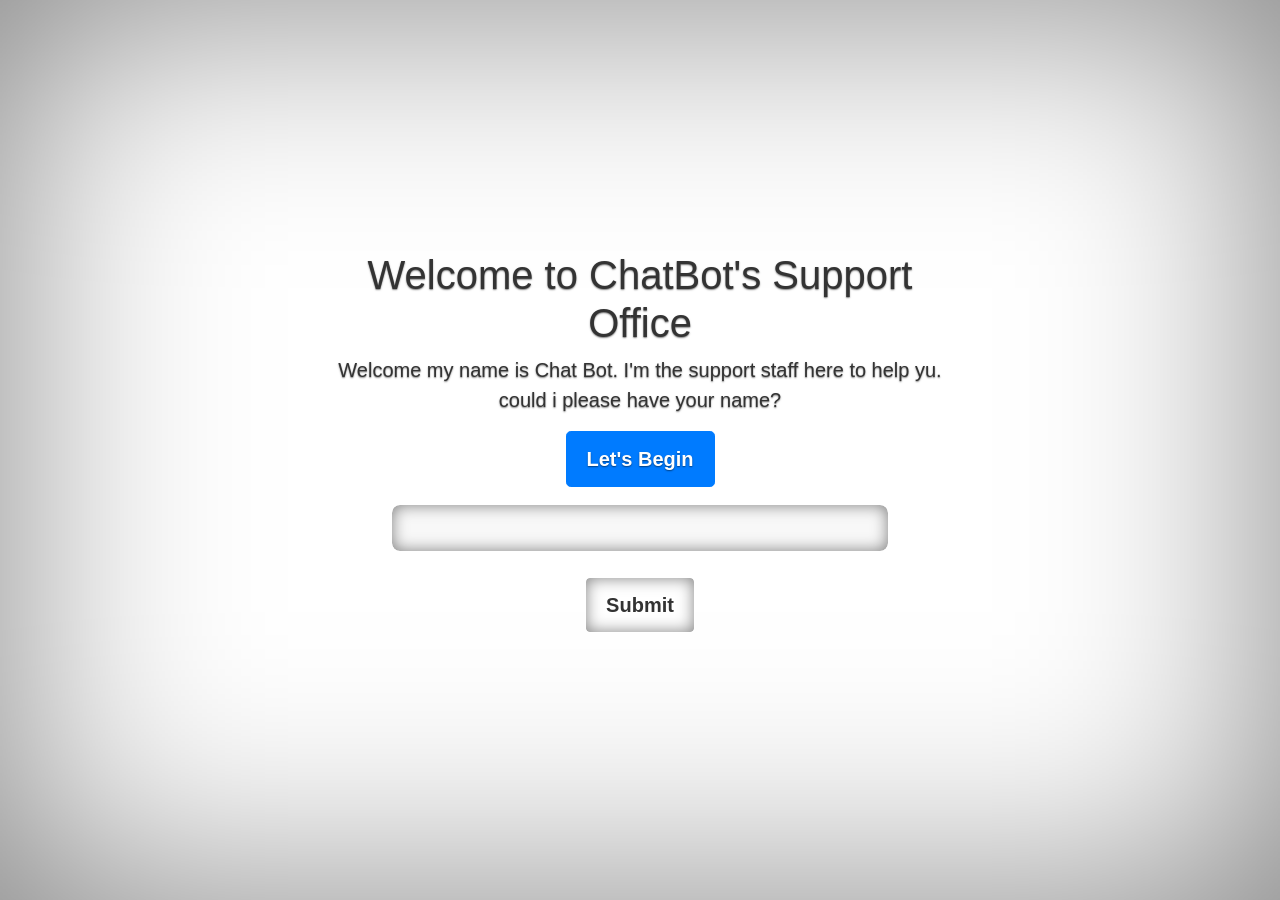
<file: chatbot/templates/index.html>
<!doctype html>
<html lang="en">

<head>
    <title>ChatBot</title>
    <!-- Required meta tags -->
    <meta charset="utf-8">
    <meta name="viewport" content="width=device-width, initial-scale=1, shrink-to-fit=no">

    <!-- Bootstrap CSS -->
    <link rel="stylesheet" href="https://maxcdn.bootstrapcdn.com/bootstrap/4.0.0-beta.2/css/bootstrap.min.css" integrity="sha384-PsH8R72JQ3SOdhVi3uxftmaW6Vc51MKb0q5P2rRUpPvrszuE4W1povHYgTpBfshb" crossorigin="anonymous">
    <link rel="stylesheet" href="../static/css/style.css">
</head>
<div class="site-wrapper">

    <div class="site-wrapper-inner">

        <div class="cover-container">

            <header class="masthead clearfix">

            </header>

            <main role="main" class="inner cover">
                <h1 class="cover-heading">Welcome to ChatBot's Support Office</h1>
                <p class="lead">Welcome my name is Chat Bot. I'm the support staff here to help yu. could i please have your name? </p>
                <p><a class="btn btn-primary btn-lg" href="/scrape" role="button">Let's Begin</a></p>

                <p class="lead">
                    <form method="GET" action="/test">
                        <input type="text" name="name" id="name" style="border-radius: 10px;
                        width:80%;
                        height:50px;
                        background-color:rgb(248, 248, 248);
                        color:rgb(56, 56, 56);
                        border: 2px solid #ffffff;
                        box-shadow: inset 0 0 1rem rgba(0, 0, 0, 0.5);
                        font:22px/30px sans-serif;
                        font-stretch: expanded;
                        "></input>
                        </br>
                        </br>
                        <input type="submit" class="btn btn-lg btn-secondary"></a>
                    </form>
                </p>
            </main>
</file>
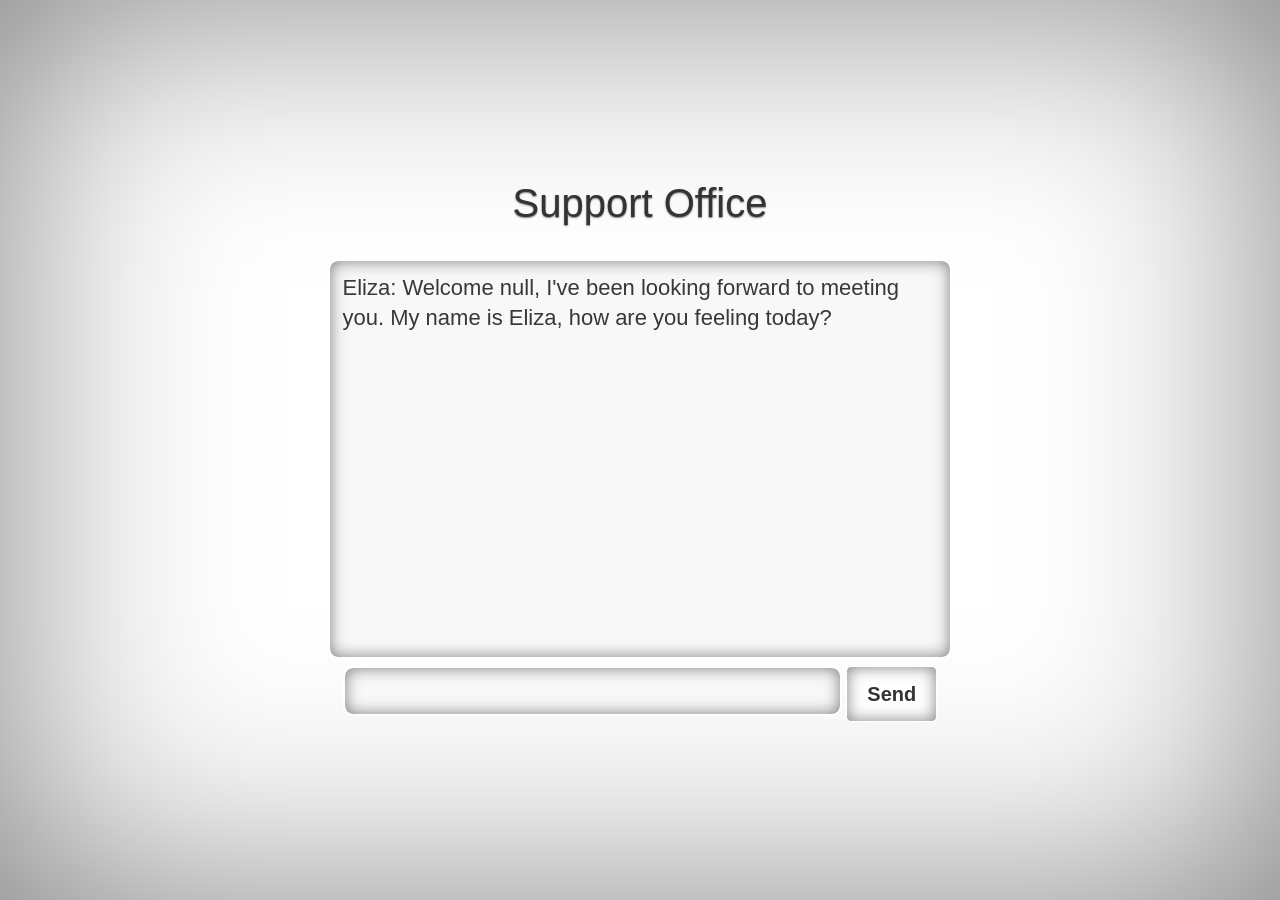
<file: chatbot/templates/bot.html>
<!doctype html>
<html lang="en">

<head>
    <title>ChatBot</title>
    <!-- Required meta tags -->
    <meta charset="utf-8">
    <meta name="viewport" content="width=device-width, initial-scale=1, shrink-to-fit=no">

    <!-- Bootstrap CSS -->
    <link rel="stylesheet" href="https://maxcdn.bootstrapcdn.com/bootstrap/4.0.0-beta.2/css/bootstrap.min.css" integrity="sha384-PsH8R72JQ3SOdhVi3uxftmaW6Vc51MKb0q5P2rRUpPvrszuE4W1povHYgTpBfshb" crossorigin="anonymous">
    <link rel="stylesheet" href="../static/css/style.css">
</head>

<body>

    <div class="site-wrapper">

        <div class="site-wrapper-inner">

            <div class="cover-container">

                <header class="masthead clearfix">

                </header>

                <main role="main" class="inner cover">
                    <h1>Support Office</h1>
                    </br>
                    <textarea id="outPut" style="width:100%;
                            height:400px;
                            background-color:rgb(248, 248, 248);
                            color:rgb(56, 56, 56);
                            border: 2px solid #ffffff;
                            border-radius: 10px;
                            padding:2%;
                            font:22px/30px sans-serif;
                            overflow: auto;
                            resize: none;
                            font-stretch: expanded;
                            box-shadow: inset 0 0 1rem rgba(0, 0, 0, 0.5);
                            " READONLY></textarea>
                    <form id="chatInput">
                        <input type="text" id="userInput" style="border-radius: 10px;
                            width:80%;
                            height:50px;
                            background-color:rgb(248, 248, 248);
                            color:rgb(56, 56, 56);
                            border: 2px solid #ffffff;
                            box-shadow: inset 0 0 1rem rgba(0, 0, 0, 0.5);
                            font:22px/30px sans-serif;
                            font-stretch: expanded;
                            ">
                        <input type="submit" value="Send" class="btn btn-lg btn-secondary">
                    </form>




                    <!-- Optional JavaScript -->
                    <!-- jQuery first, then Popper.js, then Bootstrap JS -->
                    <script src="https://ajax.googleapis.com/ajax/libs/jquery/3.2.1/jquery.min.js"></script>
                    <script src="https://cdnjs.cloudflare.com/ajax/libs/popper.js/1.12.3/umd/popper.min.js" integrity="sha384-vFJXuSJphROIrBnz7yo7oB41mKfc8JzQZiCq4NCceLEaO4IHwicKwpJf9c9IpFgh" crossorigin="anonymous"></script>
                    <script src="https://maxcdn.bootstrapcdn.com/bootstrap/4.0.0-beta.2/js/bootstrap.min.js" integrity="sha384-alpBpkh1PFOepccYVYDB4do5UnbKysX5WZXm3XxPqe5iKTfUKjNkCk9SaVuEZflJ" crossorigin="anonymous"></script>

                    <script>
                        var url_string = window.location.href;
                        var url = new URL(url_string);
                        var name = url.searchParams.get("name");
                        $('#outPut').append('Eliza: Welcome ' + name + ', I\'ve been looking forward to meeting you. My name is Eliza, how are you feeling today?' + '\n\n');


                        $("#chatInput").submit(function(event) {
                            event.preventDefault(); // prevents default action of the submit button
                            //Ajax implementation 
                            //sends a request to our webApp.go with the users input
                            //prints user: followed by the users input and Chatbot: followed by the webApp.go response
                            //this gives us a live chat function without the need to refresh the page.
                            jQuery.get('/user-input', {
                                value: $('#userInput').val()
                            }).done(function(data) {
                                $('#outPut').append(name + ': ' + $('#userInput').val() + '\n\n');
                                $('#outPut').append("Eliza: " + data + '\n\n');
                                $('#outPut').scrollTop($('#outPut')[0].scrollHeight);
                                $('#userInput').val("")
                            })
                        });
                    </script>

</body>

</html>
</file>
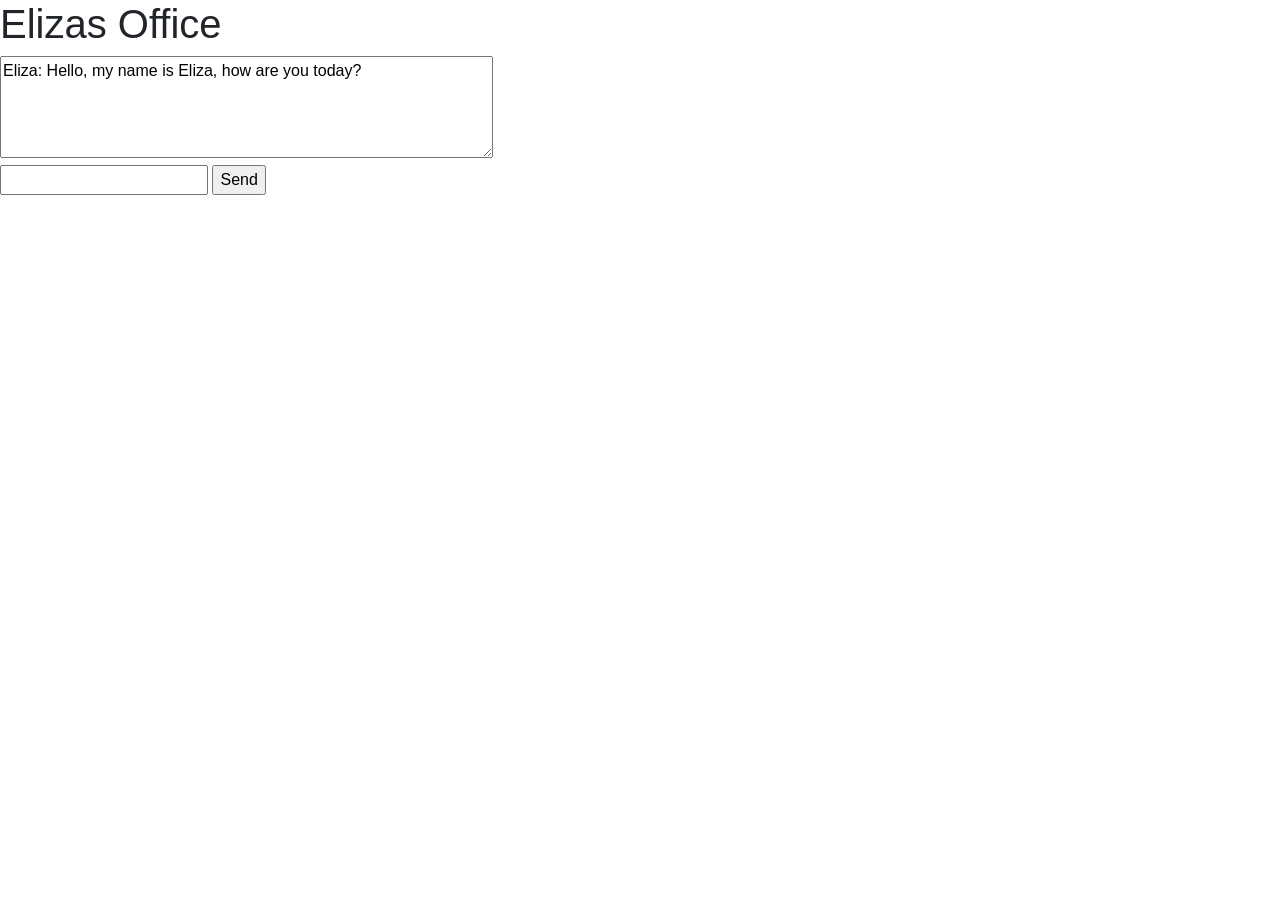
<file: chatbot/templates/index2.html>
<!doctype html>
<html lang="en">
  <head>
    <title>Eliza</title>
    <!-- Required meta tags -->
    <meta charset="utf-8">
    <meta name="viewport" content="width=device-width, initial-scale=1, shrink-to-fit=no">

    <!-- Bootstrap CSS -->
    <link rel="stylesheet" href="https://maxcdn.bootstrapcdn.com/bootstrap/4.0.0-beta.2/css/bootstrap.min.css" integrity="sha384-PsH8R72JQ3SOdhVi3uxftmaW6Vc51MKb0q5P2rRUpPvrszuE4W1povHYgTpBfshb" crossorigin="anonymous">
  </head>
  <body>
    <h1>Elizas Office</h1>
	<textarea rows="4" cols="50" id="outPut">Eliza: Hello, my name is Eliza, how are you today?
</textarea>
	<form id = "chatInput">
	<input type ="text" id ="userInput">
	<input type = "submit" value ="Send">
	</form>
	
	
	
	
    <!-- Optional JavaScript -->
    <!-- jQuery first, then Popper.js, then Bootstrap JS -->
	<script src="https://ajax.googleapis.com/ajax/libs/jquery/3.2.1/jquery.min.js"></script>
    <script src="https://cdnjs.cloudflare.com/ajax/libs/popper.js/1.12.3/umd/popper.min.js" integrity="sha384-vFJXuSJphROIrBnz7yo7oB41mKfc8JzQZiCq4NCceLEaO4IHwicKwpJf9c9IpFgh" crossorigin="anonymous"></script>
    <script src="https://maxcdn.bootstrapcdn.com/bootstrap/4.0.0-beta.2/js/bootstrap.min.js" integrity="sha384-alpBpkh1PFOepccYVYDB4do5UnbKysX5WZXm3XxPqe5iKTfUKjNkCk9SaVuEZflJ" crossorigin="anonymous"></script>
	
	<script>
	
	$("#chatInput").submit(function(event){
		event.preventDefault(); // prevents default action of the submit button
		//Ajax implementation 
		//sends a request to our webApp.go with the users input
		//prints user: followed by the users input and Chatbot: followed by the webApp.go response
		//this gives us a live chat function without the need to refresh the page.
		jQuery.get('/user-input', { value: $('#userInput').val() } ).done(function (data)
			{
				$('#outPut').append("User: " + $('#userInput').val()+'\n');
				$('#outPut').append("Eliza: "+data+'\n');
            })
	});
	
	</script>
  
  </body>
</html>
</file>
<file: chatbot/static/css/style.css>
/*
 * Globals
 */

/* Links */
a,
a:focus,
a:hover {
  color: #fff;
}

/* Custom default button */
.btn-secondary,
.btn-secondary:hover,
.btn-secondary:focus {
  color: #333;
  text-shadow: none; /* Prevent inheritance from `body` */
  box-shadow: inset 0 0 1rem rgba(0, 0, 0, 0.5);
  background-color: #fff;
  border: 0.05rem solid #fff;
}

/*
 * Base structure
 */

html,
body {
  height: 100%;
  
}
body {
  color: #fff;
  text-align: center;
  text-shadow: 0 0.05rem 0.1rem rgba(0, 0, 0, 0.5);
}

/* Extra markup and styles for table-esque vertical and horizontal centering */
.site-wrapper {
  display: table;
  width: 100%;
  height: 100vh; /* For at least Firefox */
  min-height: 100%;
  box-shadow: inset 0 0 15rem rgba(0, 0, 0, 0.5);
  
}
.site-wrapper-inner {
  display: table-cell;
  vertical-align: top;
  color: #333;
  width: 80%;
}
.cover-container {
  margin-right: auto;
  margin-left: auto;
  
}

/* Padding for spacing */
.inner {
  padding: 2rem;
}

/*
 * Header
 */

.masthead {
  margin-bottom: 2rem;
}

.masthead-brand {
  margin-bottom: 0;
}

.nav-masthead .nav-link {
  padding: 0.25rem 0;
  font-weight: 700;
  color: rgba(255, 255, 255, 0.5);
  background-color: transparent;
  border-bottom: 0.25rem solid transparent;
}

.nav-masthead .nav-link:hover,
.nav-masthead .nav-link:focus {
  border-bottom-color: rgba(255, 255, 255, 0.25);
}

.nav-masthead .nav-link + .nav-link {
  margin-left: 1rem;
}

.nav-masthead .active {
  color: #fff;
  border-bottom-color: #fff;
}

@media (min-width: 48em) {
  .masthead-brand {
    float: left;
  }
  .nav-masthead {
    float: right;
  }
}

/*
 * Cover
 */

.cover {
  padding: 0 1.5rem;
}
.cover .btn-lg {
  padding: 0.75rem 1.25rem;
  font-weight: 700;
}

/*
 * Footer
 */

.mastfoot {
  color: rgba(255, 255, 255, 0.5);
}

/*
 * Affix and center
 */

@media (min-width: 40em) {
  /* Pull out the header and footer */
  .masthead {
    position: fixed;
    top: 0;
  }
  .mastfoot {
    position: fixed;
    bottom: 0;
  }

  /* Start the vertical centering */
  .site-wrapper-inner {
    vertical-align: middle;
  }

  /* Handle the widths */
  .masthead,
  .mastfoot,
  .cover-container {
    width: 100%; /* Must be percentage or pixels for horizontal alignment */
  }
}

@media (min-width: 62em) {
  .masthead,
  .mastfoot,
  .cover-container {
    width: 42rem;
  }
}
</file>
